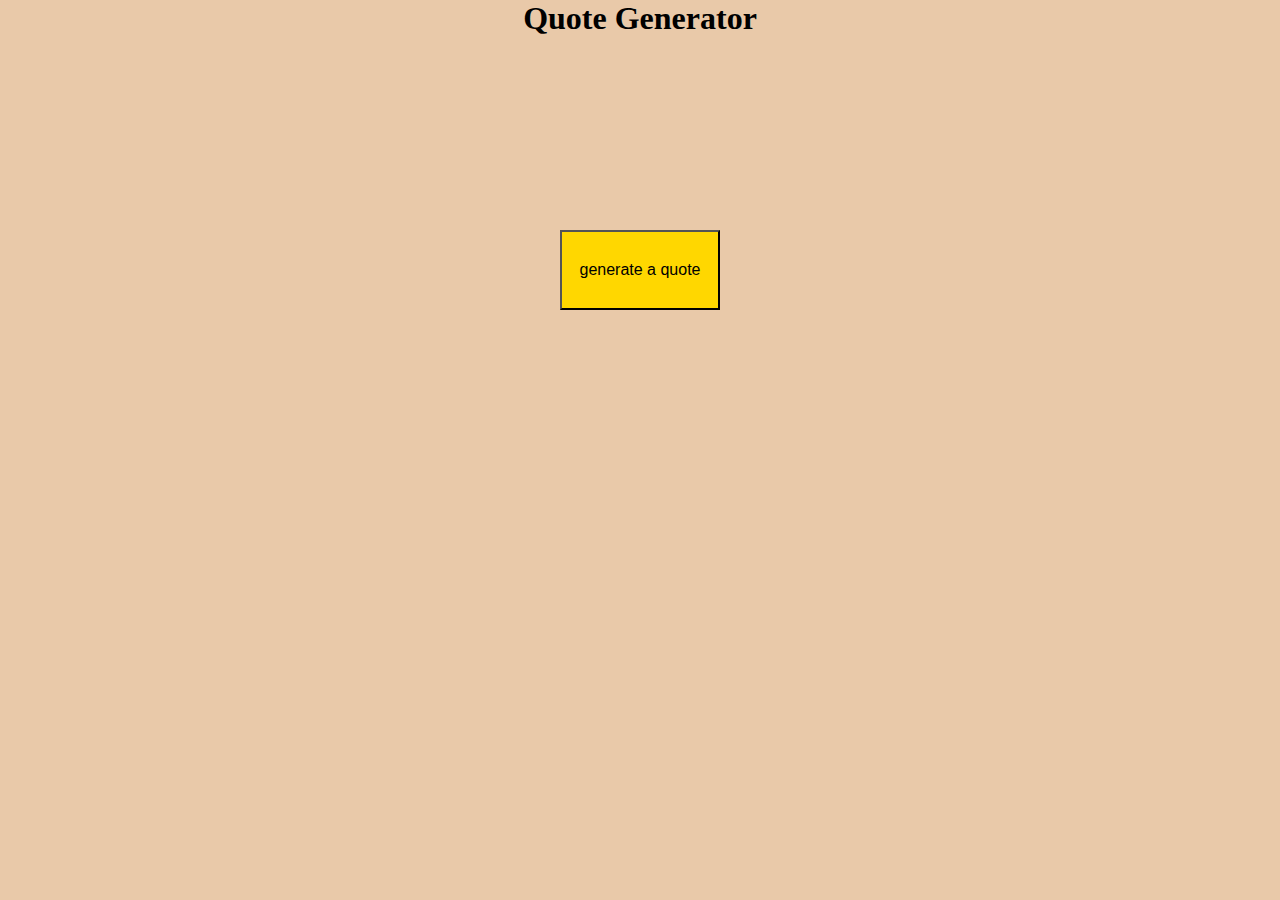
<file: my-random-quote/index.html>
<!DOCTYPE html>
<html lang="en">

<head>
  <title>My Quote Generator</title>
  <meta charset="UTF-8">
  <meta name="viewport" content="width=device-width, initial-scale=1">
  <link href="style.css" rel="stylesheet">
  <link
    href="[data-uri]"
    rel="icon" type="image/x-icon">
</head>

<body>

  <h1>Quote Generator</h1>

  <section>
    <div class="button-section" id="js-button-section">
      <button id="js-button" type="submit">generate a quote</button>
    </div>
  </section>

  <section>
    <div class="quote-list" id="js-quote-list">
      <ul class="quote-ul" id="js-quote-ul">
      </ul>
    </div>
  </section>

  <script src='app.js'> </script>
</body>

</html>
</file>
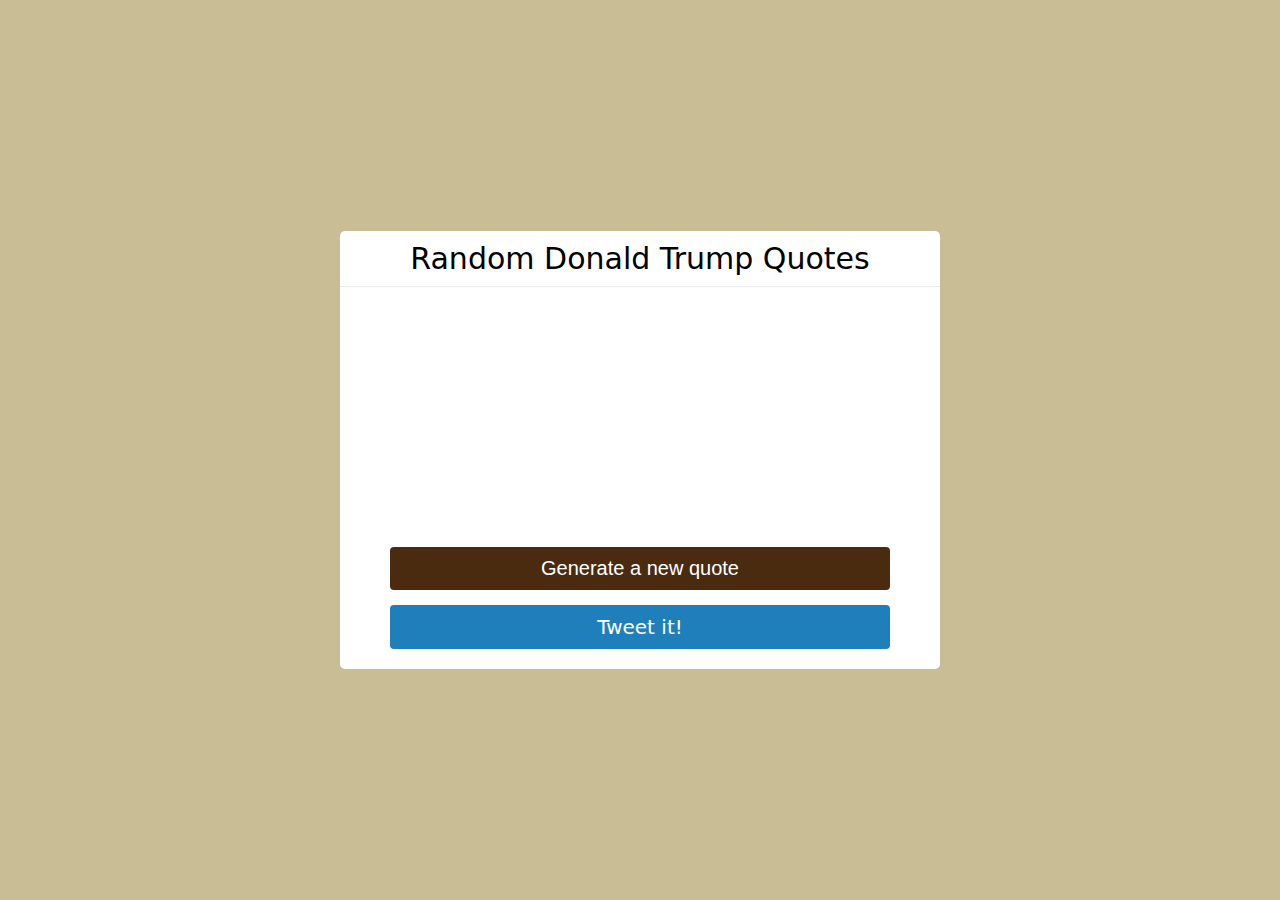
<file: random-quote/index.html>
<!DOCTYPE html>
<html lang="en">

<head>
  <title>Random Quote Generator</title>
  <meta charset="UTF-8">
  <meta name="viewport" content="width=device-width, initial-scale=1">
  <link href="style.css" rel="stylesheet">
</head>

<body>
  <div class="app">
    <header>Random Donald Trump Quotes</header>
    <section class="quotes">
      <div class="quote-text" id="js-quote-text"></div>
    </section>
    <div class="sk-chase hidden" id="js-sk-chase">
      <div class="sk-chase-dot"></div>
      <div class="sk-chase-dot"></div>
      <div class="sk-chase-dot"></div>
      <div class="sk-chase-dot"></div>
      <div class="sk-chase-dot"></div>
      <div class="sk-chase-dot"></div>
    </div>
    <section class="controls">
      <button type="button" id="js-new-quote" class="new-quote button">Generate a new quote</button>
      <a class="twitter button" id="js-tweet" target="_blank" rel="noreferrer">Tweet it!</a>
    </section>
  </div>
  <script src="app.js"></script>
</body>

</html>
</file>
<file: my-random-quote/style.css>
/* * { */
/*   border: 1px solid red */
/* } */

*,
*::before,
*::after {
  margin: 0;
  padding: 0;
}

html {
  box-sizing: border-box;
  margin: inherit;
  padding: inherit;
}

body {
  background-color: rgba(211, 148, 84, 0.5);
}

h1 {
  text-align: center;
}

.button-section {
  display: inline-block;
  position: absolute;
  left: 50%;
  top: 30%;
  width: 100%;
}

.button-section  {
  width: 10em;
  height: 5em;
  /* padding: 9px 15px; */
  background-color: gold;
  font-size: 16px;
  cursor: pointer;
  transition-delay: 0.4ms;
  transform: translate(-50%, -50%);
}

button {
  
  width: 100%;
  height: 100%;
  padding: 9px 15px;
  background-color: gold;
  font-size: 16px;
  cursor: pointer;
  transition-delay: 0.4ms;
}
  

.button-section button:hover {
  background-color: black;
  color: gold;
}

.quote-list {
  display: inline-block;
  position: absolute;
  top: 50%;
}

.quote-ul {
  list-style-type: none;
}

li {
  padding: 20px 0px;
  font-family: Arial, Helvetica, sans-serif;
}
</file>
<file: random-quote/style.css>
html {
  box-sizing: border-box;
}

*,
*::before,
*::after {
  box-sizing: inherit;
  margin: 0;
  padding: 0;
}

body {
  font-family: system-ui, -apple-system, BlinkMacSystemFont, 'Segoe UI', Roboto, Oxygen, Ubuntu, Cantarell, 'Open Sans', 'Helvetica Neue', sans-serif;
  background-color: #c9bd95;
}

/*position absolute enables top right left and bottom properties*/
/*transform translate moves along (x,y)*/
.app {
  position: absolute;
  top: 50%;
  left: 50%;
  transform: translate(-50%, -50%);
  width: 600px;
  background-color: white;
  border-radius: 5px;
}

header {
  width: 100%;
  font-size: 30px;
  text-align: center;
  padding: 10px;
/*border bottom for the header; can manipulate the opacity w/ rgba()*/
  border-bottom: 1px solid #ebebeb;
}

.quotes {
  padding: 20px 50px;
  min-height: 200px;
}

.quote-text {
  padding-bottom: 20px;
  font-size: 25px;
  color: black;
}

.controls {
  width: 100%;
  padding: 20px 50px;
}

.button {
  display: block;
  color: white;
  border-radius: 4px;
  border: none;
  padding: 10px 20px;
/*changes the cursor to the 'hand click' cursor*/
  cursor: pointer;
  text-align: center;
  width: 100%;
  font-size: 20px;
}

.twitter {
  background-color: #1e7fbb;
  text-decoration: none;
}

.twitter:hover {
  background-color: #1e7fbb;
}

.new-quote {
  background-color: #4A2B0F;
  margin-bottom: 15px;
}

.new-quote:hover {
  background-color: #6d3b0e;
}

.new-quote:disabled {
  background-color: #cccccc;
  color: #666666;
  cursor: not-allowed;
}

/*sets .app width and quote text size in accordance to mobile screens (w max width of 600px)*/
@media screen and (max-width: 600px) {
  .app {
    width: 100%;
  }
  .quote-text {
    font-size: 18px;
  }
}

/*spinner css*/

.sk-chase {
  width: 40px;
  height: 40px;
  position: relative;
  animation: sk-chase 2.5s infinite linear both;
}

.sk-chase.hidden {
  visibility: hidden;
}

.sk-chase-dot {
  width: 100%;
  height: 100%;
  position: absolute;
  left: 0;
  top: 0; 
  animation: sk-chase-dot 2.0s infinite ease-in-out both; 
}

.sk-chase-dot:before {
  content: '';
  display: block;
  width: 25%;
  height: 25%;
  background-color: #fff;
  border-radius: 100%;
  animation: sk-chase-dot-before 2.0s infinite ease-in-out both; 
}

.sk-chase-dot:nth-child(1) { animation-delay: -1.1s; }
.sk-chase-dot:nth-child(2) { animation-delay: -1.0s; }
.sk-chase-dot:nth-child(3) { animation-delay: -0.9s; }
.sk-chase-dot:nth-child(4) { animation-delay: -0.8s; }
.sk-chase-dot:nth-child(5) { animation-delay: -0.7s; }
.sk-chase-dot:nth-child(6) { animation-delay: -0.6s; }
.sk-chase-dot:nth-child(1):before { animation-delay: -1.1s; }
.sk-chase-dot:nth-child(2):before { animation-delay: -1.0s; }
.sk-chase-dot:nth-child(3):before { animation-delay: -0.9s; }
.sk-chase-dot:nth-child(4):before { animation-delay: -0.8s; }
.sk-chase-dot:nth-child(5):before { animation-delay: -0.7s; }
.sk-chase-dot:nth-child(6):before { animation-delay: -0.6s; }

@keyframes sk-chase {
  100% { transform: rotate(360deg); } 
}

@keyframes sk-chase-dot {
  80%, 100% { transform: rotate(360deg); } 
}

@keyframes sk-chase-dot-before {
  50% {
    transform: scale(0.4); 
  } 100%, 0% {
    transform: scale(1.0); 
  } 
}
</file>
